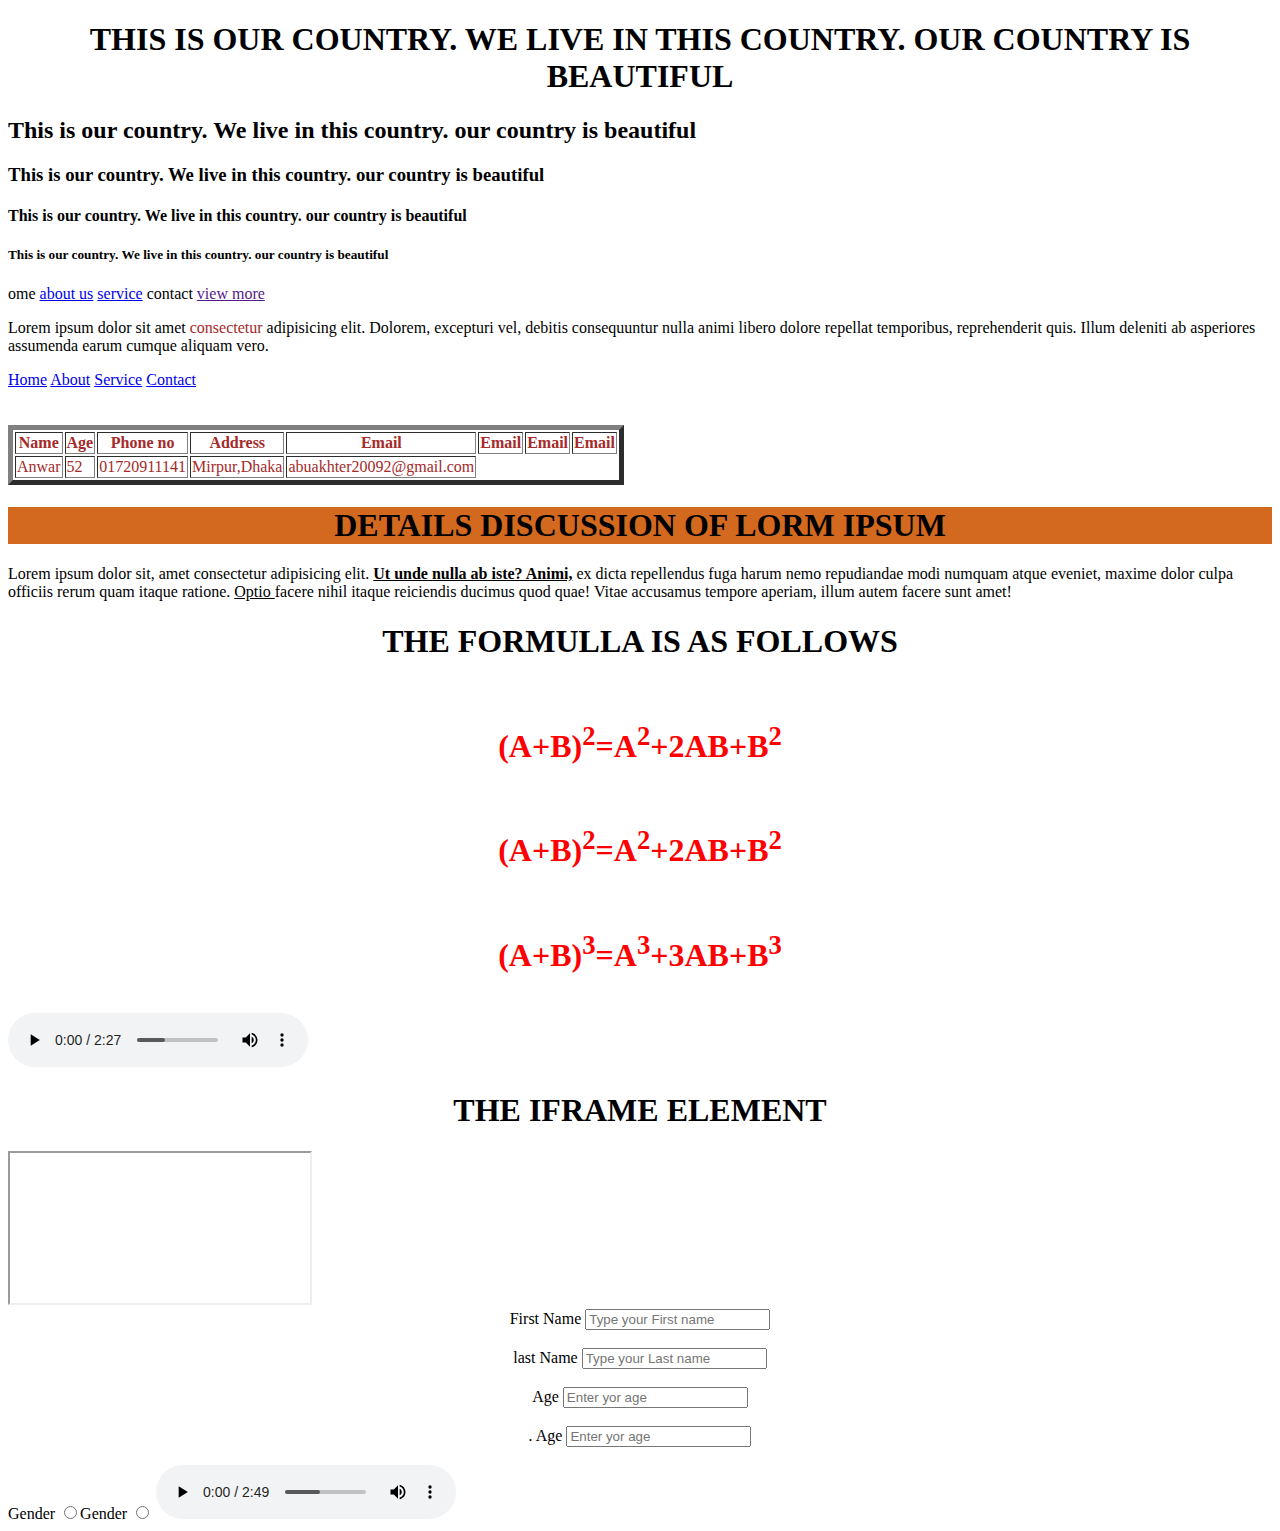
<file: index3.html>
<!DOCTYPE html>
<html lang="en">
<head>
    <meta charset="UTF-8">
    <meta http-equiv="X-UA-Compatible" content="IE=edge">
    <meta name="viewport" content="width=device-width, initial-scale=1.0">
    <title>practice</title>
   <link rel="stylesheet" href="css/style.css">
   <style>
       h1{
        text-align: center;
        text-transform: uppercase;

       }
       .anwar{
           color: red;
       }

       .rec{
            font-style: italic;

       }

   </style>

</head>
<body>
    <h1>This is our country. We live in this country. our country is beautiful </h1>
    <h2 class="red">This is our country. We live in this country. our country is beautiful </h2>
    <h3>This is our country. We live in this country. our country is beautiful </h3>
    <h4 >This is our country. We live in this country. our country is beautiful </h4>
    <h5>This is our country. We live in this country. our country is beautiful </h5>
ome 
<a href="pages/about.html">about us</a> 
<a href="https://www.amardesh.com">service</a> 
contact
<a href="">view more</a> 
<p>Lorem ipsum dolor sit amet <span style="color: brown;" >consectetur</span> adipisicing elit. Dolorem, excepturi vel, debitis consequuntur nulla animi libero dolore repellat temporibus, reprehenderit quis. Illum deleniti ab asperiores assumenda earum cumque aliquam vero.</p>
<nav>
    <a href="#">Home</a>
    <a href="#">About</a>
    <a href="#">Service</a>
    <a href="#">Contact</a>



</nav><br><br>


<table style="color: brown;" border="5">
    <tr>
        <th> Name</th>
        <th>Age</th>
        <th>Phone no</th>
        <th>Address</th>
        <th>Email</th>
        <th>Email</th>
        <th>Email</th>
        <th>Email</th>
    
    
    </tr>
    <tr>
        <td>Anwar</td>
        <td>52</td>
        <td>01720911141</td>
        <td>Mirpur,Dhaka</td>
        <td>abuakhter20092@gmail.com</td>
    </tr>



</table>

<h1 style="background: chocolate;"> Details discussion of Lorm Ipsum</h1>
    <p>Lorem ipsum dolor sit, amet consectetur adipisicing elit. <b><u>Ut unde nulla ab iste? Animi,</u></b> ex dicta repellendus fuga harum nemo repudiandae modi numquam atque eveniet, maxime dolor culpa officiis rerum quam itaque ratione. <u>Optio </u>facere nihil itaque reiciendis ducimus quod quae! Vitae accusamus tempore aperiam, illum autem facere sunt amet!</p>
<h1 style="text-align: center;">The formulla is as follows</h1><br>

<h1 class=anwar>(a+b)<sup>2</sup>=a<sup>2</sup>+2ab+b<sup>2</sup></h1><br>

<h1 class=anwar rec>(a+b)<sup>2</sup>=a<sup>2</sup>+2ab+b<sup>2</sup></h1><br>
<h1 class=anwar pob>(a+b)<sup>3</sup>=a<sup>3</sup>+3ab+b<sup>3</sup></h1><br>
<audio src="audio/bensound-creativeminds (1).mp3 " controls="">
   

</audio>

<h1>The iframe element</h1>

<iframe src="https://www.amardesh.com" title="news of various newspapers">
</iframe>



<form>
    <div style="text-align: center;">
        <label for="fname">First Name</label>
        <input  type="text" placeholder="Type your First name"><br><br>
  
        <label for="lname">last Name</label>
        <input  type="text" placeholder="Type your Last name"><br><br>

    </div>

<div style="text-align: center;">
    <label for="age">Age</label>
    <input  type="number" placeholder="Enter yor age"><br><br>.
    
    <label for="age">Age</label>
    <input  type="number" placeholder="Enter yor age"><br><br>




</div>
<div>
<label for="gender">Gender</label>
<input type="radio" name="Male" id="male"
label for="gender">Gender</label>
<input type="radio" name="Female" id="female"



</div>

</form>

<audio src="audio/bensound-littleidea (1).mp3" controls="" ></audio>













</body>
</html>
</file>
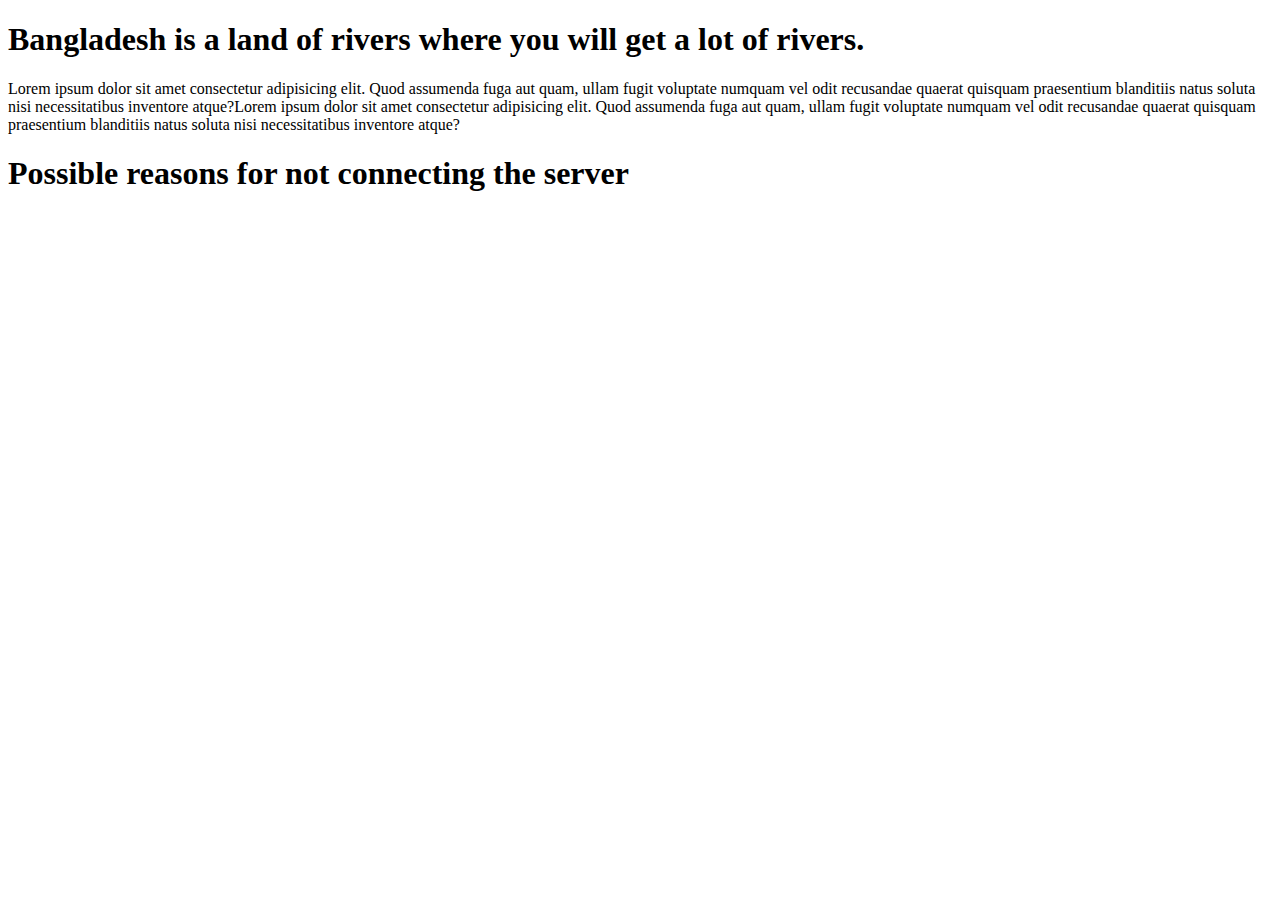
<file: pages/services.html>
<!doctype html>
<html lang="en">
<head>
<meta charset="UTF-8">
<title>services</title>
<link rel="stylesheet" href="../css/style.css">
</head>

<body>

   <h1>Bangladesh is a land of rivers where you will get a lot of rivers.</h1>
   <p>Lorem ipsum dolor sit amet consectetur adipisicing elit. Quod assumenda fuga aut quam, ullam fugit voluptate numquam vel odit recusandae quaerat quisquam praesentium blanditiis natus soluta nisi necessitatibus inventore atque?Lorem ipsum dolor sit amet consectetur adipisicing elit. Quod assumenda fuga aut quam, ullam fugit voluptate numquam vel odit recusandae quaerat quisquam praesentium blanditiis natus soluta nisi necessitatibus inventore atque?</p>
   <h1 class="reason">Possible reasons for not connecting the server</h1>
















</body>


</html>
</file>
<file: css/style.css>
.style{
       color: chocolate;
       font-size: 25px; 
       font-style: italic;
       text-decoration: underline;


}
.design{
        background-color: crimson;
        font-size: 50;
       text-transform: capitalize;
       border-style: double;
       border-color: deeppink;
}

#mystyle{
       color:red;
       border-style: double;
       border-color: purple;
}

.box{
    width: 300px;
    height: 200px;
    background-color: royalblue;


}
  

       
}
</file>
